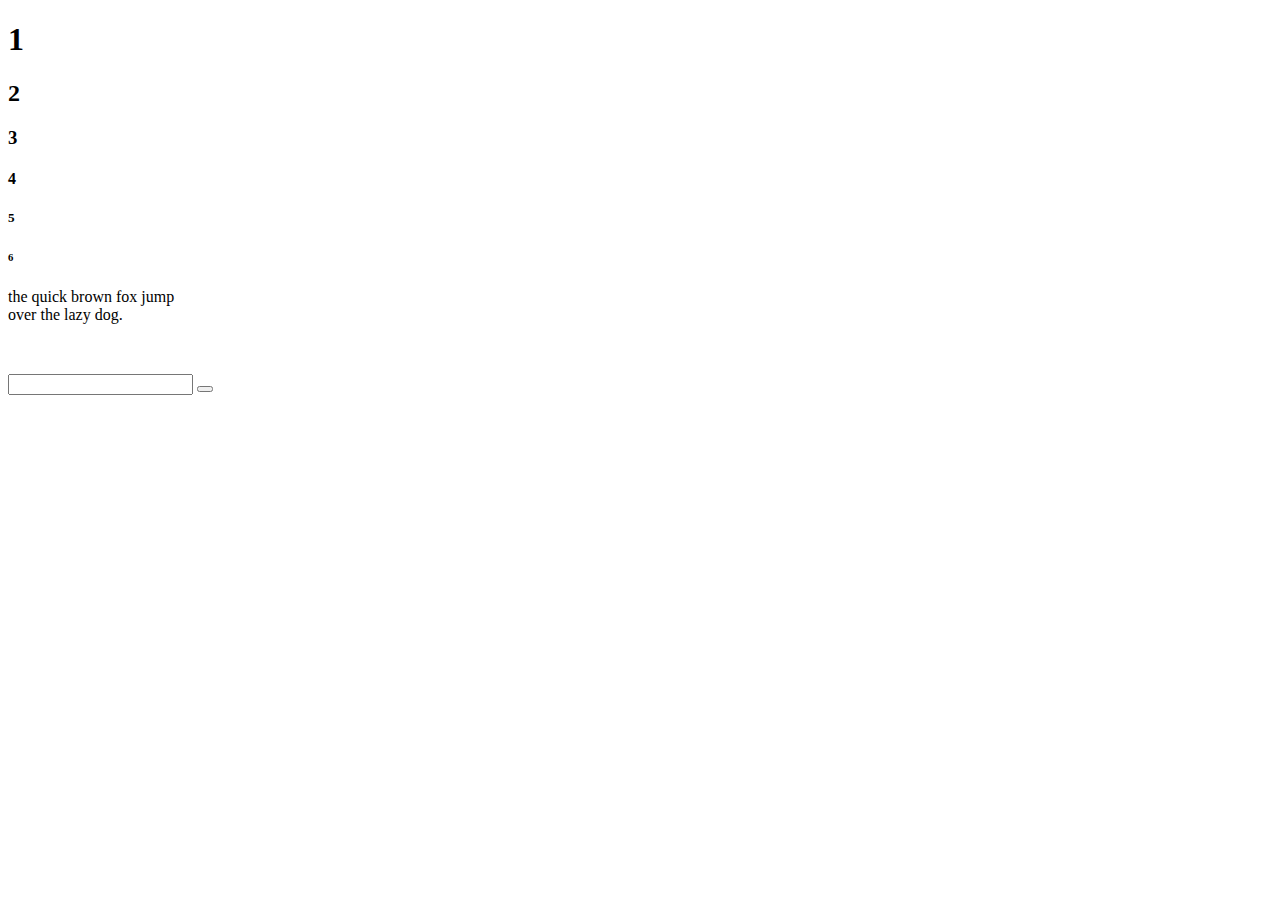
<file: html/index.html>
<!-- html full foam hyper text markup language.html code show on the display of the screen.html is a mark up language. -->
<!DOCTYPE html>
<html lang="en">
<head>
    <meta charset="UTF-8">
    <meta http-equiv="X-UA-Compatible" content="IE=edge">
    <meta name="viewport" content="width=device-width, initial-scale=1.0">
    <title>Document</title>
</head>

<body>
    <h1>1</h1>
    <h2>2</h2>
    <h3>3</h3>
    <h4>4</h4>
    <h5>5</h5>
    <h6>6</h6>

    <p>the quick brown fox jump</br> over the lazy dog.</p>
    <div></div>
    <a></a>
    <li></li>
    <ul></ul>
    <input type="text">
    <button></button>
    <img>
    




    

</body>
</html>
</file>
